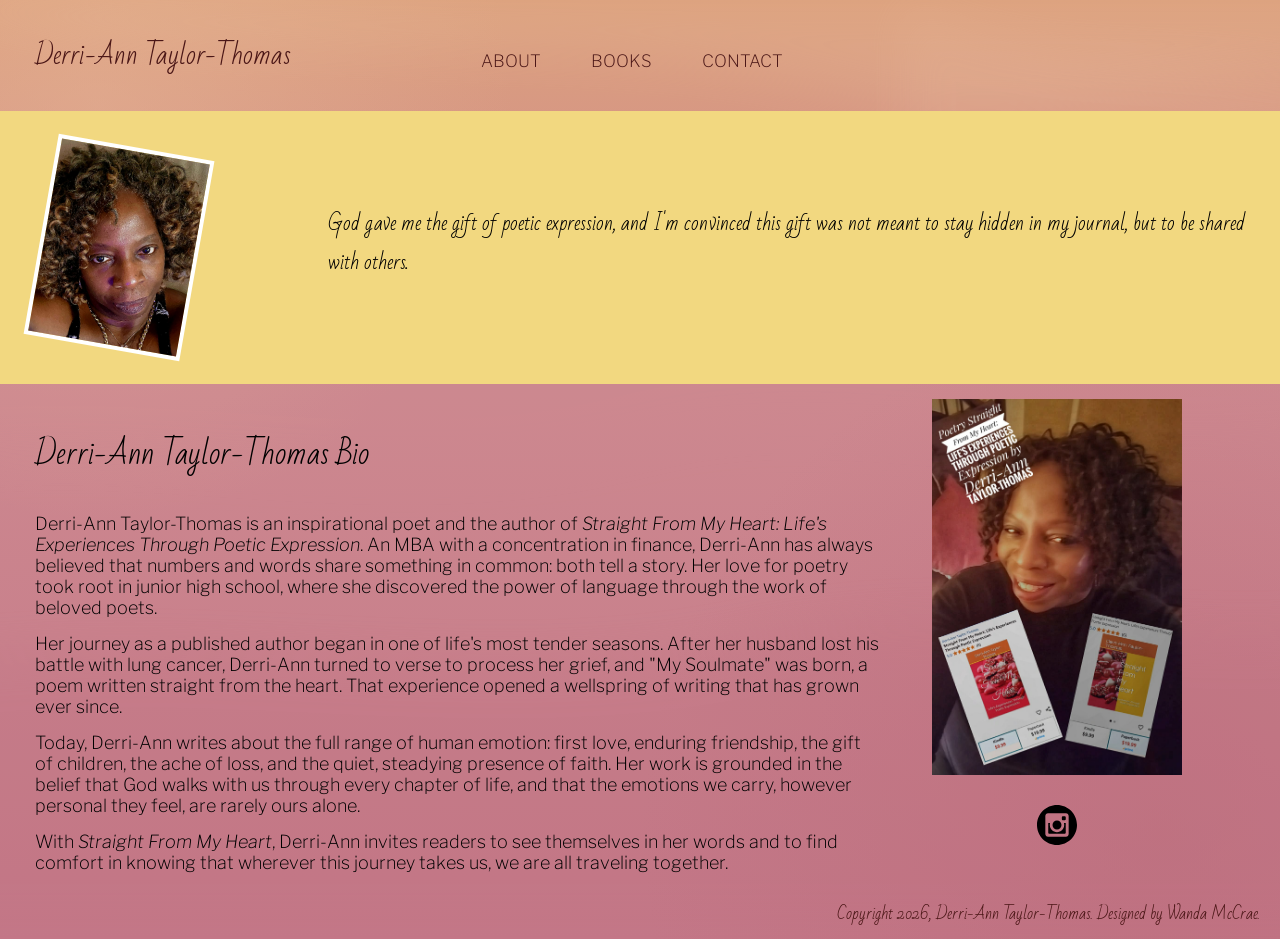
<file: index.html>
<!DOCTYPE html>
<html lang="en">
<head>
  <meta charset="UTF-8">
  <meta name="viewport" content="width=device-width, initial-scale=1.0">
  <title>Derri-Ann Taylor | Inspirational Writer</title>
  <meta name="description" content="Derri-Ann Taylor-Thomas, poet & author of Straight From My Heart, writes heartfelt poetry on love, grief, faith, friendship & life's shared human experiences.">
  <link rel="preconnect" href="https://fonts.googleapis.com" />
  <link rel="preconnect" href="https://fonts.gstatic.com" crossorigin />
  <link
    href="https://fonts.googleapis.com/css2?family=Hubballi&family=Libre+Franklin:ital,wght@0,100..900;1,100..900&family=Open+Sans:ital,wght@0,300..800;1,300..800&family=Source+Code+Pro:ital,wght@0,200..900;1,200..900&display=swap"
    rel="stylesheet"
  />
  <link
    href="https://fonts.googleapis.com/css2?family=Bad+Script&display=swap"
    rel="stylesheet"
  />
  <link rel="stylesheet" href="derriauthor.css" />
</head>
<body>
  <a href="#main-content" class="skip-link">Skip to main content</a>
  <header class="menu-container">
    <h1>Derri-Ann Taylor-Thomas</h1>
    <nav class="menu" aria-label="Main">
      <a href="index.html" aria-current="page">ABOUT</a>
      <a href="straight-from-my-heart.html">BOOKS</a>
      <a href="contact.html">CONTACT</a>
    </nav>
  </header>
  <section class="intro-container" aria-label="Introduction">
    <img class="derri-portrait rotate-right" src="assets/derri-portrait.jpg" alt="Derri-Ann Taylor-Thomas" />
    <div class="intro-text floating-text">
      <p>
        God gave me the gift of poetic expression, and I'm convinced this gift was not meant to stay hidden in my journal, but to be shared with others.
      </p>
    </div>
  </section>
  <main class="main-content" id="main-content">
    <div class="main-text">
      <h2 class="bio-header">Derri-Ann Taylor-Thomas Bio</h2>
      <p>Derri-Ann Taylor-Thomas is an inspirational poet and the author of <em>Straight From My Heart: Life's Experiences Through Poetic Expression</em>. An MBA with a concentration in finance, Derri-Ann has always believed that numbers and words share something in common: both tell a story. Her love for poetry took root in junior high school, where she discovered the power of language through the work of beloved poets.</p>
      <p>Her journey as a published author began in one of life's most tender seasons. After her husband lost his battle with lung cancer, Derri-Ann turned to verse to process her grief, and "My Soulmate" was born, a poem written straight from the heart. That experience opened a wellspring of writing that has grown ever since.</p>
      <p>Today, Derri-Ann writes about the full range of human emotion: first love, enduring friendship, the gift of children, the ache of loss, and the quiet, steadying presence of faith. Her work is grounded in the belief that God walks with us through every chapter of life, and that the emotions we carry, however personal they feel, are rarely ours alone.</p>
      <p>With <em>Straight From My Heart</em>, Derri-Ann invites readers to see themselves in her words and to find comfort in knowing that wherever this journey takes us, we are all traveling together.</p>
    </div>
    <div class="main-sidebar">
      <img class="about-img" src="assets/sfmh-kindle-paperback.jpg" alt="Kindle and paperback editions of Straight From My Heart" />
      <div class="social-icons">
        <a href="https://www.instagram.com/diamonruf" target="_blank" rel="noopener noreferrer"
          aria-label="Derri-Ann Taylor-Thomas on Instagram"
          ><img
            class="icons"
            src="assets/iconmonstr-instagram-9.svg"
            alt=""
        /></a>
      </div>
    </div>
  </main>
  <footer class="footer-content">
    <div class="footer-text">
      Copyright 2026, Derri-Ann Taylor-Thomas. Designed by <a href="https://freelance.wandamccrae.com" target="_blank" rel="noopener noreferrer">Wanda McCrae</a>.
    </div>
  </footer>
</body>
</html>
</file>
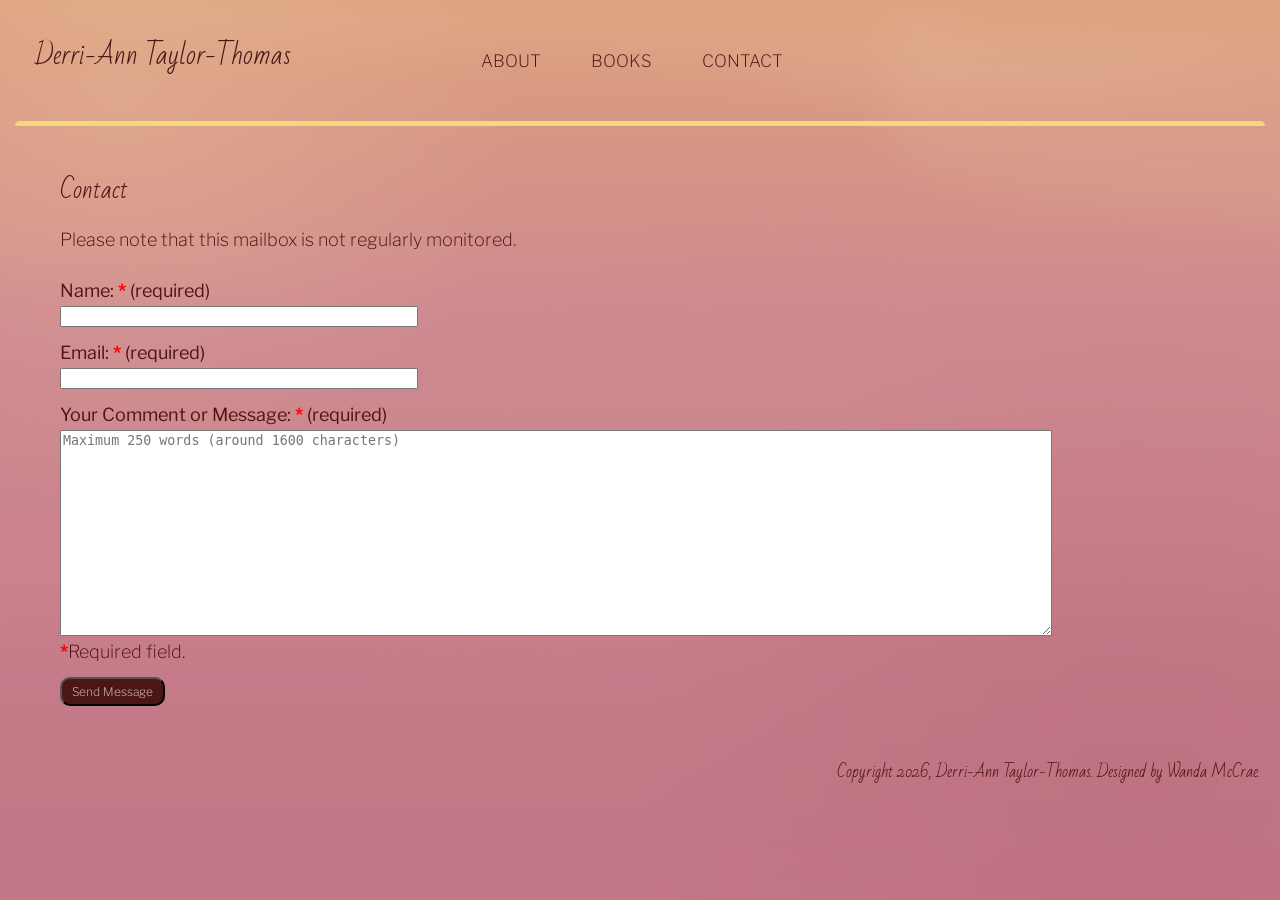
<file: contact.html>
<!doctype html>
<html lang="en">
  <head>
    <meta charset="UTF-8" />
    <meta name="viewport" content="width=device-width, initial-scale=1.0" />
    <title>Derri-Ann Taylor-Thomas</title>
    <link rel="preconnect" href="https://fonts.googleapis.com" />
    <link rel="preconnect" href="https://fonts.gstatic.com" crossorigin />
    <link
      href="https://fonts.googleapis.com/css2?family=Hubballi&family=Libre+Franklin:ital,wght@0,100..900;1,100..900&family=Open+Sans:ital,wght@0,300..800;1,300..800&family=Source+Code+Pro:ital,wght@0,200..900;1,200..900&display=swap"
      rel="stylesheet"
    />
    <link
      href="https://fonts.googleapis.com/css2?family=Bad+Script&display=swap"
      rel="stylesheet"
    />
    <link rel="stylesheet" href="derriauthor.css" />
  </head>
  <body>
    <a href="#main-content" class="skip-link">Skip to main content</a>
    <header class="menu-container">
      <h1>Derri-Ann Taylor-Thomas</h1>
      <nav class="menu" aria-label="Main">
        <a href="index.html">ABOUT</a>
        <a href="straight-from-my-heart.html">BOOKS</a>
        <a href="contact.html">CONTACT</a>
      </nav>
    </header>
    <main class="contact-page" id="main-content">
      <div class="contact-text">
        <h2 class="bio-header">Contact</h2>
        <p>
          Please note that this mailbox is not regularly monitored.
        </p>
      </div>
      <form class="contact-form" action="https://formsubmit.co/0ef2e4eb39161d05abafbecd7a4fcf24" method="POST">
        <!-- After submitting the form, send users to the Thanks page. -->
        <input type="hidden" name="_next" value="https://derrianntaylorthomas.com/thanks.html" />
        <!-- Use the table template from FormSubmit for emails. -->
        <input type="hidden" name="_template" value="table" />
        <!-- Custom subject line -->
        <input type="hidden" name="_subject" value="Derri-Ann Taylor-Thomas Contact Form Inquiry" />
        <label class="form-label" for="name">
          Name:
          <span class="required-field" aria-hidden="true">*</span>
          <span class="sr-only">(required)</span>
        </label>
        <input class="contact-field" type="text" id="name" name="name" autocomplete="name" required />
        <label class="form-label" for="email">
          Email:
          <span class="required-field" aria-hidden="true">*</span>
          <span class="sr-only">(required)</span>
        </label>
        <input class="contact-field" type="email" id="email" name="email" autocomplete="email" required />
        <label class="form-label" for="message">
          Your Comment or Message:
          <span class="required-field" aria-hidden="true">*</span>
          <span class="sr-only">(required)</span>
        </label>
        <textarea class="message-field" id="message" name="message" maxlength="1600" placeholder="Maximum 250 words (around 1600 characters)" required></textarea>
        <p aria-hidden="true"><span class="required-field">*</span>Required field.</p>
        <button type="submit" class="contact-me">
          Send Message
        </button>
      </form>
    </main>
    <footer class="footer-content">
      <div class="footer-text">Copyright 2026, Derri-Ann Taylor-Thomas. Designed by <a href="https://freelance.wandamccrae.com" target="_blank" rel="noopener noreferrer">Wanda McCrae</a>.</div>
    </footer>
  </body>
</html>
</file>
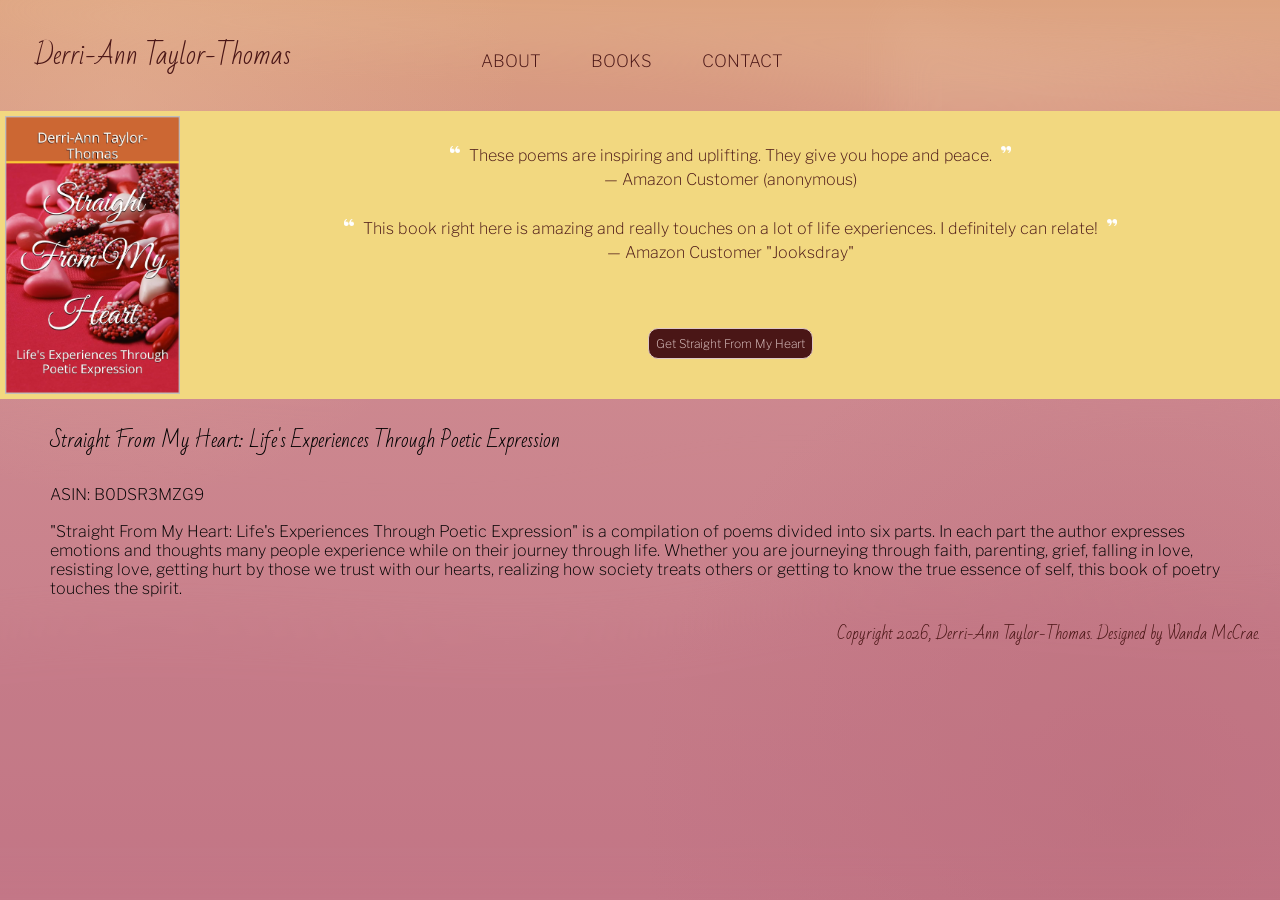
<file: straight-from-my-heart.html>
<!doctype html>
<html lang="en">
<head>
  <meta charset="UTF-8">
  <meta name="viewport" content="width=device-width, initial-scale=1.0">
  <title>Derri-Ann Taylor | Books</title>
  <meta name="description" content="Straight From My Heart by Derri-Ann Taylor-Thomas — a poetry collection exploring faith, love, grief, parenting & self-discovery. A book that touches the spirit.">
  <link rel="preconnect" href="https://fonts.googleapis.com" />
  <link rel="preconnect" href="https://fonts.gstatic.com" crossorigin />
  <link
    href="https://fonts.googleapis.com/css2?family=Hubballi&family=Libre+Franklin:ital,wght@0,100..900;1,100..900&family=Open+Sans:ital,wght@0,300..800;1,300..800&family=Source+Code+Pro:ital,wght@0,200..900;1,200..900&display=swap"
    rel="stylesheet"
  />
  <link
    href="https://fonts.googleapis.com/css2?family=Bad+Script&display=swap"
    rel="stylesheet"
  />
  <link rel="stylesheet" href="derriauthor.css?v=2" />
</head>
  <body>
    <a href="#main-content" class="skip-link">Skip to main content</a>
    <header class="menu-container">
      <h1>Derri-Ann Taylor-Thomas</h1>
      <nav class="menu" aria-label="Main">
        <a href="index.html">ABOUT</a>
        <a href="straight-from-my-heart.html" aria-current="page">BOOKS</a>
        <a href="contact.html">CONTACT</a>
      </nav>
    </header>
    <section class="book-intro-container" aria-label="Book Introduction">
      <img class="book-img" src="assets/sfmh-cover.jpg" alt="Cover of Straight From My Heart by Derri-Ann Taylor-Thomas" />
      <div class="quotes-box">
        <div class="book-quote">
          <div class="quote-text">
            <img class="quote-img" src="assets/quote-start.png" alt="" />
            These poems are inspiring and uplifting. They give you hope and peace.
            <img class="quote-img" src="assets/quote-end.png" alt="" />
          </div>
          &mdash; Amazon Customer (anonymous)
        </div>
        <div class="book-quote">
          <div class="quote-text">
            <img class="quote-img" src="assets/quote-start.png" alt="" />
            This book right here is amazing and really touches on a lot of life experiences. I definitely can relate!
            <img class="quote-img" src="assets/quote-end.png" alt="" />
          </div>
          &mdash; Amazon Customer "Jooksdray"
        </div>
        <span class="order-book">
          <a
            href="https://www.amazon.com/Straight-My-Heart-Experiences-Expression-ebook/dp/B0DSR3MZG9?ref_=ast_author_mpb"
            target="_blank" rel="noopener noreferrer">
            Get Straight From My Heart
          </a>
        </span
        >
      </div>
    </section>
    <main class="book-text" id="main-content">
      <h2 class="book-title">Straight From My Heart: Life's Experiences Through Poetic Expression</h2>
      <p>
        ASIN: B0DSR3MZG9
      </p>
      <p>
        "Straight From My Heart: Life's Experiences Through Poetic Expression" is a compilation of poems divided into six parts. In each part the author expresses emotions and thoughts many people experience while on their journey through life. Whether you are journeying through faith, parenting, grief, falling in love, resisting love, getting hurt by those we trust with our hearts, realizing how society treats others or getting to know the true essence of self, this book of poetry touches the spirit.
      </p>
    </main>
    <footer class="footer-content">
      <div class="footer-text">
        Copyright 2026, Derri-Ann Taylor-Thomas. Designed by <a href="https://freelance.wandamccrae.com" target="_blank" rel="noopener noreferrer">Wanda McCrae</a>.
      </div>
    </footer>
  </body>
</html>
</file>
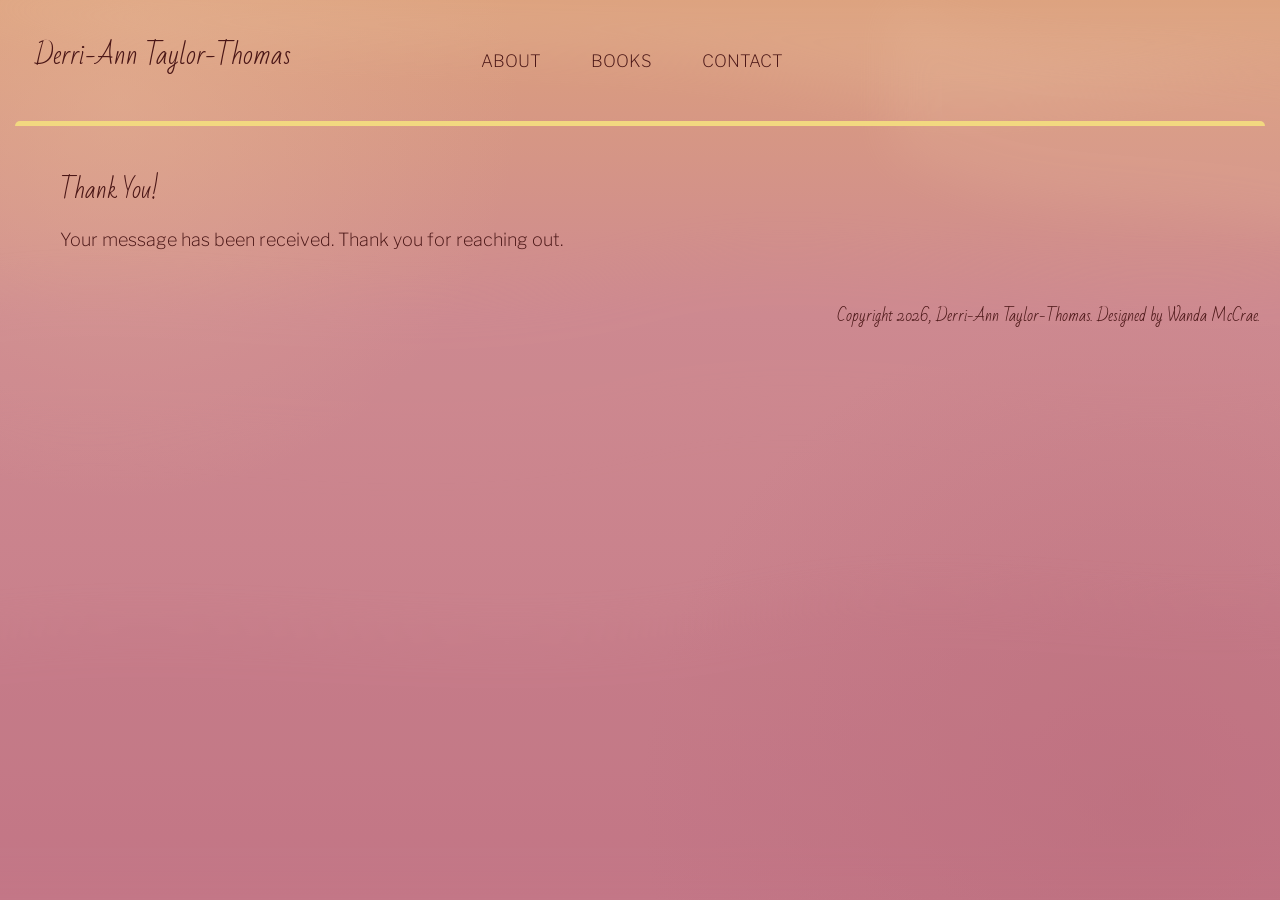
<file: thanks.html>
<!doctype html>
<html lang="en">
  <head>
    <meta charset="UTF-8" />
    <meta name="viewport" content="width=device-width, initial-scale=1.0" />
    <title>Derri-Ann Taylor-Thomas | Message Received</title>
    <link rel="preconnect" href="https://fonts.googleapis.com" />
    <link rel="preconnect" href="https://fonts.gstatic.com" crossorigin />
    <link
      href="https://fonts.googleapis.com/css2?family=Hubballi&family=Libre+Franklin:ital,wght@0,100..900;1,100..900&family=Open+Sans:ital,wght@0,300..800;1,300..800&family=Source+Code+Pro:ital,wght@0,200..900;1,200..900&display=swap"
      rel="stylesheet"
    />
    <link
      href="https://fonts.googleapis.com/css2?family=Bad+Script&display=swap"
      rel="stylesheet"
    />
    <link rel="stylesheet" href="derriauthor.css" />
  </head>
  <body>
    <a href="#main-content" class="skip-link">Skip to main content</a>
    <header class="menu-container">
      <h1>Derri-Ann Taylor-Thomas</h1>
      <nav class="menu" aria-label="Main">
        <a href="index.html">ABOUT</a>
        <a href="straight-from-my-heart.html">BOOKS</a>
        <a href="contact.html">CONTACT</a>
      </nav>
    </header>
    <main class="contact-page" id="main-content">
      <div class="contact-text">
        <h2 class="bio-header">Thank You!</h2>
        <p>Your message has been received. Thank you for reaching out.</p>
      </div>
    </main>
    <footer class="footer-content">
      <div class="footer-text">Copyright 2026, Derri-Ann Taylor-Thomas. Designed by <a href="https://freelance.wandamccrae.com" target="_blank" rel="noopener noreferrer">Wanda McCrae</a>.</div>
    </footer>
  </body>
</html>
</file>
<file: derriauthor.css>
/* Mobile-first CSS */

body {
  font-family: "Libre Franklin", sans-serif;
  font-size: 13px;
  font-weight: 200;
  font-style: normal;
  background-color: #d49488;
  background-image: url("assets/background.svg");
  background-size: cover;
  background-repeat: no-repeat;
  background-position: center;
  min-height: 100vh;
  margin: 0;
  padding: 0;
  color: #4a1616;
}

.desktop-only {
  display: none;
}

.mobile-only {
  display: block;
}

.skip-link {
  position: absolute;
  top: -100%;
  left: 0;
  background: #000000;
  color: #ffffff;
  padding: 8px 12px;
  z-index: 100;
  font-size: 14px;
}

.skip-link:focus {
  top: 0;
}

p {
  padding: 0;
  margin: 0;
}

a:link,
a:visited {
  color: #4a1616;
  text-decoration: none;
}

.menu-container {
  display: flex;
  flex-direction: row;
  gap: 90px;
}

.menu-container h1 {
  font-family: "Bad Script", cursive;
  font-size: 22px;
  font-weight: 500;
  margin: 0;
  padding: 10px 15px;
}

.menu {
  display: flex;
  flex-direction: column;
  justify-content: center;
  align-items: flex-start;
  padding: 5px 0;
  gap: 5px;
  font-size: 12px;
}

.intro-container {
  background-color: #f2d880;
  display: flex;
  flex-direction: row;
  align-items: center;
  margin: 0px;
  padding: 10px;
  gap: 5px;
}

.derri-portrait {
  border: 4px solid white;
  max-width: 90px;
  margin: 5px 10px;
}

.rotate-left {
  rotate: -15deg;
}

.rotate-right {
  rotate: 10deg;
}

@keyframes slideRight {
  0% { transform: translateX(-80px); }
  100% { transform: translateX(0px); }
}

.floating-text {
  animation: slideRight 2s linear forwards;
}


.intro-text {
  font-family: "Bad Script", cursive;
  padding-left: 20px;
  font-size: 12px;
}

.intro-text p {
  color: #000000;
}

.main-content {
  display: flex;
  flex-direction: row;
  margin: 10px;
  gap: 20px;
}

.bio-header {
  font-family: "Bad Script", cursive;
  font-size: 16px;
  font-weight: 300;
}

.main-text {
  display: flex;
  flex-direction: column;
  gap: 5px;
  max-width: 60%;
  color: #000000;
}

.main-sidebar {
  display: flex;
  flex-direction: column;
  align-items: center;
  gap: 15px;
}

.social-icons {
  display: flex;
  flex-direction: row;
  justify-content: left;
  justify-items: center;
  gap: 10px;
}

.icons {
  width: 30px;
  height: auto;
}

.about-img {
  max-width: 125px;
  height: auto;
  object-fit: contain;
}

.book-intro-container {
  background-color: #f2d880;
  display: flex;
  flex-direction: row;
  padding: 5px;
  gap: 5px;
}

.book-img {
  max-width: 125px;
  height: auto;
  object-fit: contain;
}

.quotes-box {
  display: flex;
  flex-direction: column;
  width: 100%;
  gap: 20px;
  margin-top: 5px;
  font-size: 10px;
}

.book-quote {
  display: flex;
  flex-direction: column;
  text-align: center;
  gap: 5px;
  color: #4a1616;
}

.quote-text {
  display: block;
}

.quote-img {
  width: 10px;
  height: auto;
  object-fit: contain;
  margin: 0 10px;
  vertical-align: top;
}

.order-book {
  font-family: "Libre Franklin", sans-serif;
  border: 1px solid #dfc7c6;
  border-radius: 10px;
  margin: auto;
  padding:7px;
  background: #4a1616;
  font-size: 9px;
  line-height: normal;
  width: fit-content;
}

.order-book a:link,
.order-book a:visited {
  color: #dfc7c6;
  text-decoration: none;
}

.book-title {
  font-family: "Bad Script", cursive;
  font-size: 16px;
  font-weight: 100;
  padding: 5px 0 0 0;
}

.book-text {
  display: flex;
  flex-direction: column;
  padding: 5px 15px;
  gap: 8px;
  color: #000000;
}

.book-text-emphasis {
  color: rgb(60, 59, 59);
}

.contact-page {
  display: flex;
  flex-direction: column;
  align-items: left;
  margin: 10px 15px 20px 15px;
  padding: 0 10px;
  gap: 20px;
  border-top: 5px solid #f2d880;
  border-radius: 5px;
}

.contact-page h2 {
  padding: 10px 0 0 0;
  margin: 0;
  font-size: 18px;
}

.contact-page p {
  margin: 0;
  padding: 0;
}

.contact-text {
  display: flex;
  flex-direction: column;
  gap: 5px;
}

.contact-form {
  display: flex;
  flex-direction: column;
  gap: 5px;
}

.form-label {
  font-weight: 400;
}

.contact-field {
  width: 150px;
}

.message-field {
  height: 100px;
}

.contact-me {
  background-color: #4a1616;
  color: #dfc7c6;
  font-family: "Libre Franklin", sans-serif;
  font-size: 9px;
  font-weight: 200;
  border-radius: 10px;
  margin-top: 5px;
  padding: 5px 10px;
  width: fit-content;
}

.required-field {
  color: red;
  font-weight: bold;
}

.thanks-title {
  background-color: #eed9ea;
  padding: 20px 0;
  font-family: "Bad Script", cursive;
  font-size: 25px;
  font-weight: 100;
  text-align: center;
  color: #272262;
}

.footer-content {
  display: flex;
  flex-direction: column;
  justify-content: center;
  align-items: flex-end;
  gap: 5px;
  margin: 10px;
  font-size: 10px;
}

.footer-text {
  font-family: "Bad Script", cursive;
}

/* Responsive CSS for iPad and larger screens */
@media screen and (width >= 700px) {
  body {
    font-size: 15px;
  }

  .mobile-only {
    display: none;
  }

  .menu-container {
    display: flex;
    flex-direction: row;
    padding: 5px;
    gap: 175px;
  }

  .menu-container h1 {
    font-size: 26px;
  }

  .menu {
    display: flex;
    flex-direction: row;
    justify-content: flex-end;
    align-items: flex-end;
    padding-bottom: 20px;
    gap: 30px;
    font-size: 14px;
  }

  .intro-container {
    flex-direction: row;
    justify-content: center;
    padding: 30px;
    gap: 20px;
  }

  .intro-text {
    font-size: 15px;
  }

  .main-content {
    margin: 15px;
    gap: 35px;
  }

  .bio-header {
    font-size: 20px;
  }

  .main-content {
    gap: 40px;
  }

  .main-text {
    max-width: 70%;
  }

  .main-sidebar {
    gap: 30px;
  }

  .about-img {
    max-width: 175px;
  }

  .icons {
    width: 40px;
  }

  .book-img {
    max-width: 175px;
  }

  .quotes-box {
    width: 100%;
    gap: 30px;
    margin-top: 30px;
    font-size: 14px;
  }

  .quote-img {
    margin: 0 5px;
  }

  .order-book {
    font-size: 12px;
  }

  .book-title {
    font-size: 20px;
  }

  .book-text {
    padding: 0 50px;
    font-size: 16px;
  }

  .contact-page {
    padding: 0 20px;
  }

  .contact-page h2 {
  font-size: 24px;
}

  .contact-text {
    display: flex;
    flex-direction: column;
    gap: 15px;
  }

  .form-label {
    font-weight: 400;
    padding-top: 10px;
  }
  .contact-field {
    width: 250px;
  }

  .message-field {
    height: 100px;
    width: 85%;
  }

  .contact-me {
    font-size: 12px;
    margin-top: 10px;
  }

  .thanks-title {
    padding: 30px 0;
    font-size: 35px;
    font-weight: 200;
  }

  .footer-content {
    margin-right: 20px;
    font-size: 12px;
  }
}

/* Responsive CSS for the largest screens */
@media screen and (width >= 1000px) {
  body {
    font-size: 18px;
  }

  p {
    padding: 0 0 10px 0;
  }

  .menu-container {
    padding: 20px;
  }

  .menu {
    gap: 50px;
    font-size: 17px;
  }

  .intro-container {
    gap: 100px;
  }

  .derri-portrait {
    max-width: 150px;
  }

  .intro-text {
    font-size: 20px;
    max-width: 1000px;
  }

  .main-content {
    padding: 0 20px;
    gap: 50px;
  }

  .main-text {
    max-width: 70%;
  }

  .bio-header {
    font-size: 30px;
  }

  .about-img {
    max-width: 250px;
  }

  .quotes-box {
    font-size: 16px;
  }

  .contact-page {
    padding: 30px 45px;
  }

  .contact-field {
    width: 350px;
  }

  .message-field {
    height: 200px;
  }

  .thanks-title {
    padding: 50px 0;
    font-size: 55px;
  }

  .footer-content {
    align-items: flex-end;
    font-size: 16px;
  }
}
</file>
